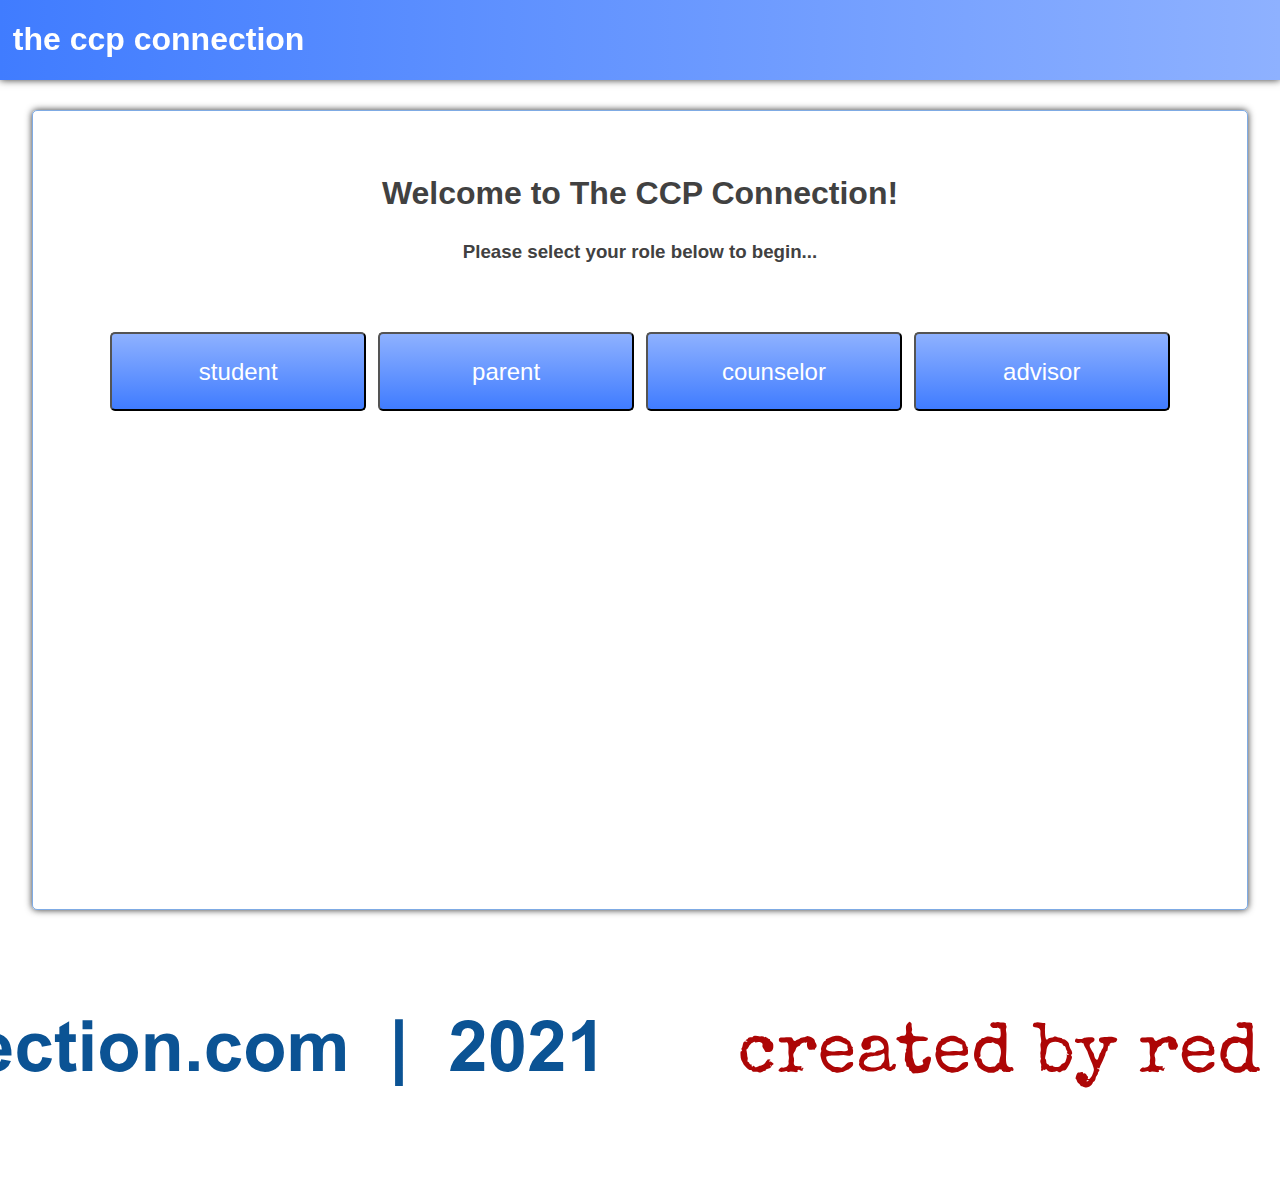
<file: index.html>
<!DOCTYPE html>
<html lang="en">
    <head>
        <title>The CCP&nbsp;Connection</title>
        <meta charset="utf-8">
        <meta name="description" content="The CCP Connection">
        <meta name="author" content="David_Fryling">
        <meta name="viewport" content="width=device-width,initial-scale=1.0">
        <script src="./js/main.js" defer></script>
        <link rel="stylesheet" type="text/css" href="./css/main.css">
    </head>
    <body onload="rendHome()">
        
        <!--header section - logout with user will only appear after authentication -->

        <header>
            <h1 class="header-title" onclick="rendHome()">the ccp connection</h1>
                <!-- <span class="tooltip-text">Click Page Title to Return Home</span> LATER MAYBE-->
            <h3 id="logout" class="header-logout" onclick="logout()">logout</h3>
        </header>

        <!-- main container - will hold all dynamically rendered elements-->

       <div class="container">
            <p id="back" class="back-btn">&lt;&nbsp;go back</p>
            <div id="render_0"></div>
            <div id="render_1"></div>
            <div id="render_2"></div>
            <div id="render_3"></div>
            <div id="render_4"></div>
            <div id="render_5"></div>
       </div>
        
       <!-- footer section -->

       <footer>
            <img src="./css/imgs/ccp_connection_footer.svg" alt="The CCP Connection">
            <img src="./css/imgs/red_anchor_footer.svg" alt="Red Anchor, LLC"> <!-- will eventually link to red anchor website -->
        </footer>

    </body>
</html>
</file>
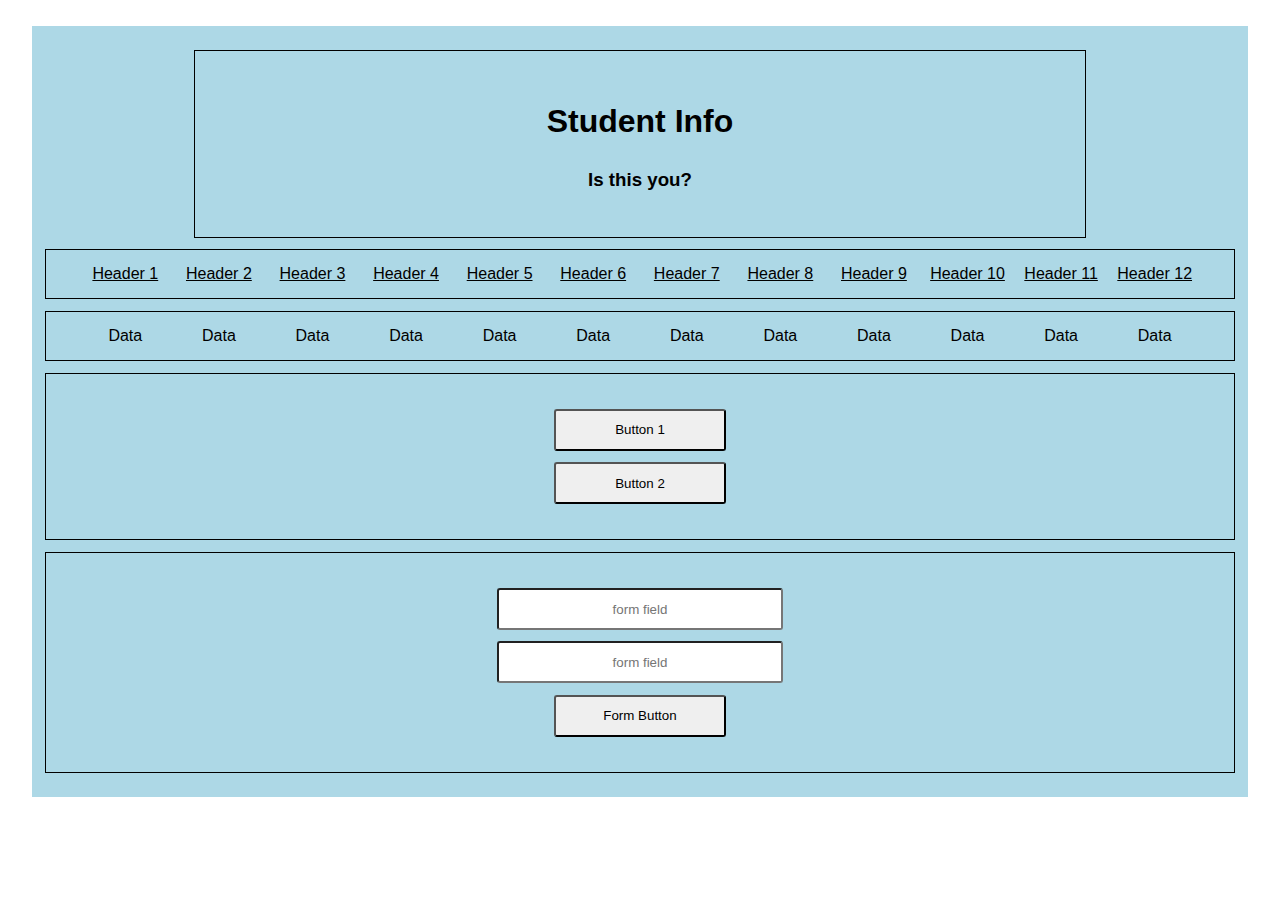
<file: mobiletest.html>
<!DOCTYPE html>
<html lang="en">
    <head>
        <title>Mobile Test</title>
        <meta charset="utf-8">
        <meta name="description" content="Test for CSS Grid">
        <meta name="author" content="David_Fryling">
        <!-- <script src="./js/main.js" defer></script> -->
        <link rel="stylesheet" type="text/css" href="./css/mobiletest.css">
    </head>
    <body>

        <!-- perminent header will go here, it will have the "logo" in the top left, fixed, logout appears in top right corner when counselor/advisor login -->



       <div class="container">      <!-- main container class to hold all elements-->
            <div class="txt-wrapper sm-txt lg-txt">     <!-- wrapper that contaings text and spans all columns -->
                <h1>Student Info</h1>
                <h3>Is this you?</h3>
            </div>
            <div class="data-wrapper">                  <!-- wrapper that contaings all data cells -->
                <!-- wrappers for each data header -->
                    <p class="cell-header sm-dh lg-dh">Header 1</p>
                    <p class="cell-header sm-dh lg-dh">Header 2</p> 
                    <p class="cell-header sm-dh lg-dh">Header 3</p> 
                    <p class="cell-header sm-dh lg-dh">Header 4</p> 
                    <p class="cell-header sm-dh lg-dh">Header 5</p> 
                    <p class="cell-header sm-dh lg-dh">Header 6</p> 
                    <p class="cell-header sm-dh lg-dh">Header 7</p> 
                    <p class="cell-header sm-dh lg-dh">Header 8</p> 
                    <p class="cell-header sm-dh lg-dh">Header 9</p> 
                    <p class="cell-header sm-dh lg-dh">Header 10</p> 
                    <p class="cell-header sm-dh lg-dh">Header 11</p> 
                    <p class="cell-header sm-dh lg-dh">Header 12</p>  
            </div>     
            <div class="data-wrapper">                  <!-- wrapper that contaings all data cells -->
                <!-- cell wrapper for each peice of data -->
                    <p class="cell sm-dc lg-dc">Data</p>
                    <p class="cell sm-dc lg-dc">Data</p>
                    <p class="cell sm-dc lg-dc">Data</p>
                    <p class="cell sm-dc lg-dc">Data</p>
                    <p class="cell sm-dc lg-dc">Data</p>
                    <p class="cell sm-dc lg-dc">Data</p>
                    <p class="cell sm-dc lg-dc">Data</p>
                    <p class="cell sm-dc lg-dc">Data</p>
                    <p class="cell sm-dc lg-dc">Data</p>
                    <p class="cell sm-dc lg-dc">Data</p>
                    <p class="cell sm-dc lg-dc">Data</p>
                    <p class="cell sm-dc lg-dc">Data</p>
            </div>
            <div class="btn-wrapper sm-btn lg-btn">     <!-- button wrapper for any button -->
                <button>Button 1</button>
                <button>Button 2</button>
            </div>
            <div class="form-wrapper sm-frm lg-frm">     <!-- form wrapper for any input -->
                <input type="text" placeholder="form field">
                <input type="text" placeholder="form field">
                <button>Form Button</button>
            </div>
       </div>
        


       <!-- perminent footer will go here -->

    </body>
</html>
</file>
<file: css/main.css>
/* general styles */

html {
    box-sizing: border-box; 
}

*, *:before, *:after { 
    box-sizing: inherit; 
}

body { 
    font-family: sans-serif;
    font-size: 16px;
    margin: 0;
    padding: 0;
}

/* header styles & responsive reactions */

header {
    position: fixed;
    top: 0;
    left: 0;
    width: 100%;
    min-height: 20px;
    display: flex; /* establish flex container */
    justify-content: space-between; /* keep space between even so three elements remain left, cetner, right */
    /* background-color: rgb(60, 121, 253); */
    background-image: linear-gradient(to right, rgb(64, 124, 255), rgb(142, 177, 255));
    color: white;
    align-items: center;
    padding-left: 1%;
    padding-right: 1%;
    z-index: 100;
    box-shadow: 0 0 7.5px rgba(0,0,0,0.8);
}

.header-logout {
    display: none;
}

/* container & wrappers style */

.container {
    display: block;
    position: relative;
    margin: 0 auto;
    min-height: 800px;
    width: 95%;
    padding: 1%;
    color: rgb(65, 65, 65);
    border: 1px solid rgba(0, 87, 201, 0.5);
    border-radius: 5px;
    box-shadow: 0 0 7.5px rgba(0,0,0,0.8);
    /* overflow-wrap: break-word; */
}

.h {
    display: inline;
}

.v {
    display: block;
    margin: 1% auto;
}

.wrapper {
    display: block;
    position: relative;
    text-align: center;
    padding: 1%;
    margin: 1% auto;
    line-height: 1.5;
}

.data-cell {
    display: inline-block;
    position: relative;
    text-align: center;
    vertical-align: text-top;
    margin: 1% auto;

}

#data_header {
    text-decoration: underline;
    font-weight: 600;
}

.student-click {
    text-decoration: underline;
    color: rgba(0, 87, 201, 0.8);
}

.lg-btn,
.sm-btn,
.cell-btn {
    margin: 1% auto;
    border-radius: 5px;
    /* background-color: rgb(60, 121, 253); */
    background-image: linear-gradient(to top, rgb(64, 124, 255), rgb(142, 177, 255));
    color: white;
}

.lg-btn {
    padding: 2%;
}

.sm-btn,
.cell-btn {
    padding: 1%;
}

.back-btn {
    display: none;
    font-weight: 900;
    font-size: 125%;
    color: rgb(172, 172, 172);
    margin-top: 0;
    margin-left: 1%;
}

.reg-frm,
.cell-frm {
    text-align: left;
    margin: 1% auto;
    border-radius: 5px;
    padding: 1%;
}

.reg-frm {
    padding: 1%;
}

.cell-frm {
    padding: 1%;
}

.cell-box {
    margin: 15% auto;
}

.note-frm {
    text-align: left;
    margin: 1% auto;
    border-radius: 5px;
    padding: 1%;
    width: 75%;
}

/* footer style */

footer {
    position: relative;
    bottom: 0;
    left: 0;
    width: 100%;
    min-height: 20px;
    display: flex;
    align-items: center;
    justify-content: center;
}

/* hover effects for all clickable elements */

button:hover,
.header-title:hover,
.header-logout:hover,
.student-click:hover,
.back-btn:hover {
    cursor: pointer;
    transform: scale(1.02);
    transition: transform .25s;
}

/* responsive styles */

@media (max-width: 768px) {
    header {
        position: absolute;
        display: block;
        text-align: center;
        font-size: 150%;                  
    }
    
    .container {
        margin-top: 260px;                
    }

    .wrapper {
      width: 100%;
      font-size: 150%;
    }

    .data-cell  {
        width: 100%;
    }

    #data_header {
        font-size: 125%;
    }

    #data_cell {
        font-size: 125%;
    }

    .lg-btn, 
    .sm-btn, 
    .cell-btn {
        width: 75%;
        font-size: 125%;
    }

    .cell-frm,
    .reg-frm,
    .note-frm {
        width: 75%;
        font-size: 100%;
    }

    input[type="checkbox"] {
        height: 35px;
        width: 35px;
    }

    footer img {
        height: 40%;
        width: 40%;
    }
}

@media (min-width: 769px) {
    header {
        font-size: 100%;
    }

    .container {
        margin-top: 110px;
    }

    .wrapper {
        width: 100%;
    }

    #data_header {
        font-size: 75%;
    }

    #data_cell {
        font-size: 75%;
    }

    .cell6 {
        width: 15.5%;
    }

    .cell11 {
        width: 9%;
    }

    .cell12 {
        width: 8%;
    }

    .lg-btn {
        width: 22%;
        margin-top: 1%;
        margin-left: .5%;
        margin-right: .5%;
        font-size: 150%;
    }
 
    .sm-btn {
        width: 17%;
        margin-top: 1%;
        margin-left: .5%;
        margin-right: .2%;
        font-size: 125%;
    }

    .cell-btn {
        width: 50%;
        font-size: 75%;
    }

    .reg-frm {
        width: 35%;
        margin-top: 1%;
        font-size: 100%;
    } 

    .cell-frm {
        width: 75%;
        font-size: 75%;
    }

    input[type="checkbox"] {
        height: 17px;
        width: 17px;
    }

    .note-frm {
        font-size: 100%;
    }
}
</file>
<file: css/mobiletest.css>
html {
    box-sizing: border-box; /*makes the total space of html elements identical, so when padding and margin is added, it only affects the content and not the total size */
}

*, *:before, *:after { 
    box-sizing: inherit; /* makes all elements (and any text befor or after elements) of inherit the border-box box-sizing applied to the html docment above */
}

body { /* apply base-line properties to all elements within the body */
    font-family: sans-serif;
    font-size: 1.25vw;
    line-height: 1.5;
    margin: 0;
    padding: 0;
}

/* container & wrappers style */

.container {
    display: block;
    position: relative;
    margin: 2% auto;
    min-height: 300px;
    width: 95%;
    padding: 1%;
    align-items: center; /* vertical alignment */
    justify-content: center; /* horizontal alignment */
    text-align: center;
    background-color: lightblue;
}

.txt-wrapper {
    display: block;
    position: relative;
    text-align: center;
    padding: 2%;
    margin: 1% auto;
    border: 1px solid black;
}

.data-wrapper {
    display: block;
    position: relative;
    padding: 0;
    margin: 1% auto;
    border: 1px solid black;
}

.cell-header {
    display: inline-block;
    position: relative;
    text-align: center;
    margin: 1% auto;
    text-decoration: underline;
}

.cell {
    display: inline-block;
    position: relative;
    text-align: center;
    margin: 1% auto;
}

.btn-wrapper {
    display: block;
    position: relative;
    justify-content: center;
    text-align: center;
    padding: 2%;
    width: 100%;
    margin: 1% auto;
    border: 1px solid black;
}

.form-wrapper {
    display: block;
    position: relative;
    text-align: center;
    padding: 2%;
    width: 100%;
    margin: 1% auto;
    border: 1px solid black;
}

button {
    display: block;
    margin: 1% auto;
    border-radius: 3px;
    padding: 1%;
}

input {
    display: block;
    text-align: center;
    margin: 1% auto;
    border-radius: 3px;
    padding: 1%;
}

/* responsive widths */

@media (max-width: 768px) {
    .sm-txt {
      width: 100%;
      font-size: 200%;
    }

    .sm-dh {
        display: none;
      }

    .sm-dc {
        width: 100%;
        font-size: 200%;
    }

    button {
        width: 75%;
        font-size: 200%;
    }

    input {
        width: 75%;
        font-size: 200%;
    }
}

@media (min-width: 769px) {
    .lg-txt {
        width: 75%;
    }
  
    .lg-dh {
        width: 7.5%;
    }

    .lg-dc {
        width: 7.5%;
    }

    button {
        width: 15%;
        margin-top: 1%;
    }

    input {
        width: 25%;
        margin-top: 1%;
    }
}
</file>
